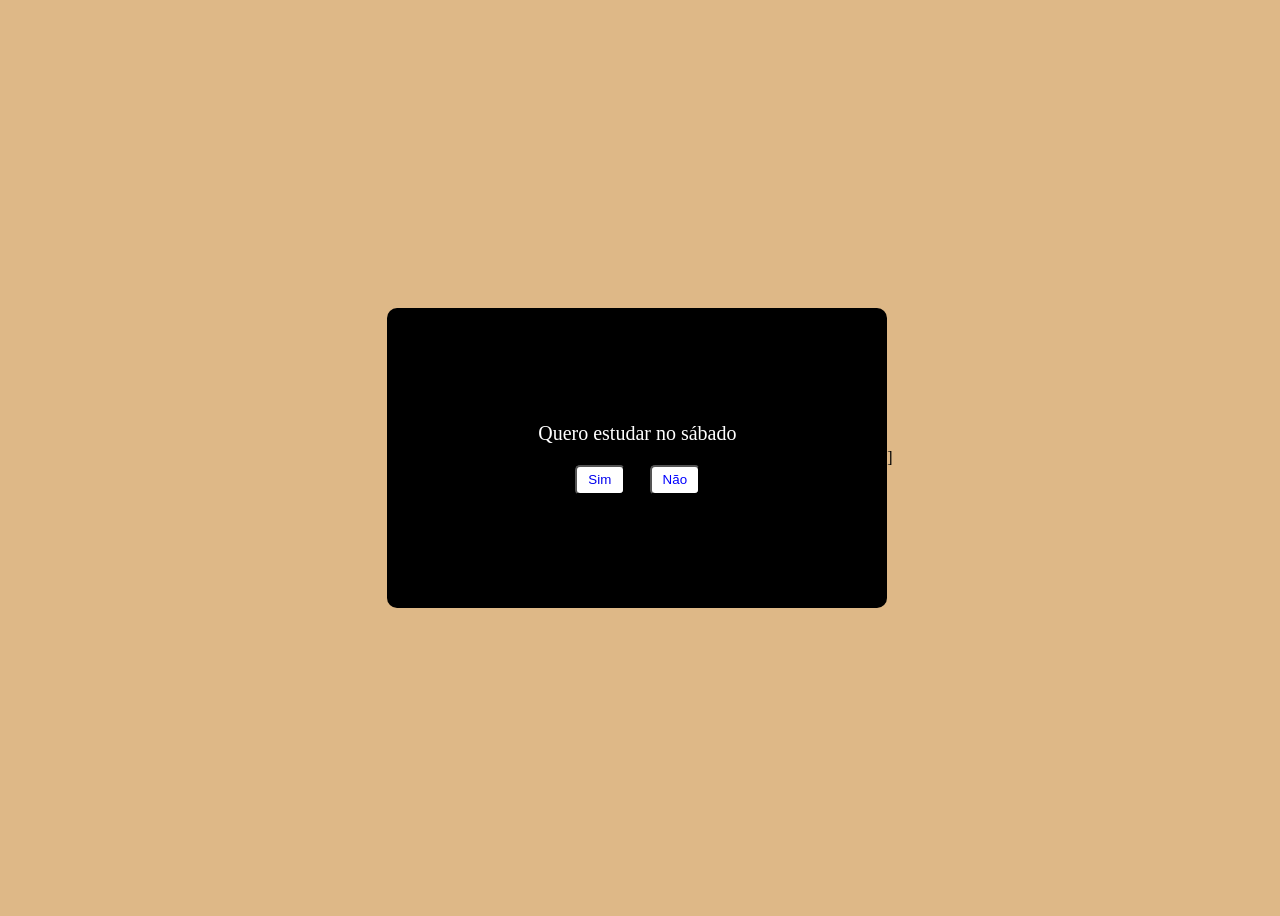
<file: index.html>
<!DOCTYPE html>
<html lang="en">
<head>
    <meta charset="UTF-8">
    <meta name="viewport" content="width=device-width, initial-scale=1.0">
    <title>Document</title>
    <link rel="stylesheet" href="style.css">
</head>
<body>
    <div class="box">
        <p>Quero estudar no sábado</p>
        <div class="conteudo-botao">
            <button>
                <a href="#">Sim</a>
            </button>
            <button id="no">Não</button>
        </div>
    </div>]
    <script src="script.js"></script>
</body>
</html>
</file>
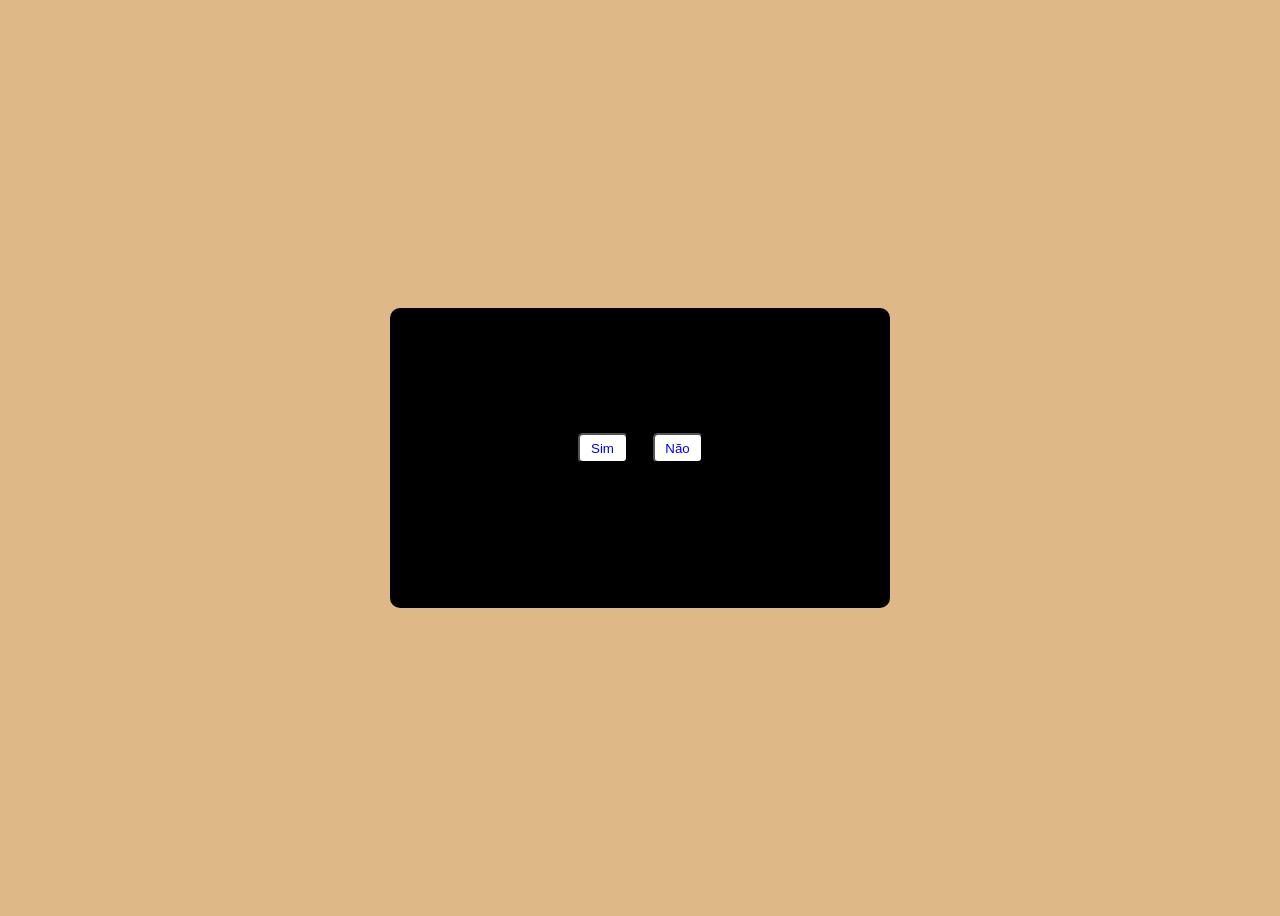
<file: endex.html>
<!DOCTYPE html>
<html lang="en">
<head>
    <meta charset="UTF-8">
    <meta name="viewport" content="width=device-width, initial-scale=1.0">
    <title>Document</title>
    <link rel="stylesheet" href="style.css">
</head>
<body>
    <div class="box">
        <div class="conteudo-botao">
            <button>
                <a href="#">Sim</a>
            </button>
            <button class="no">Não</button>
        </div>
    </div>
</body>
</html>
</file>
<file: style.css>
body {
    display: flex;
    justify-content: center;
    align-items: center;
    height: 100vh;
    background-color: burlywood;
}
a {
    text-decoration: none;
}

.box {
    font-size: 20px;
    color: white;
    height: 300px;
    width: 500px;
    border-radius: 10px;
    background-color: black;
    flex-direction: column;
    display: flex;
    align-items: center;
    justify-content: center;
}

.conteudo-botao {
    display: flex;
    justify-content: space-around;
    height: 50px;
    width: 150px;
}

button {
    height: 30px;
    width: 50px;
    background-color: white;
    border-radius: 5px;
    color: blue;
    font-width: 600;
}
</file>
